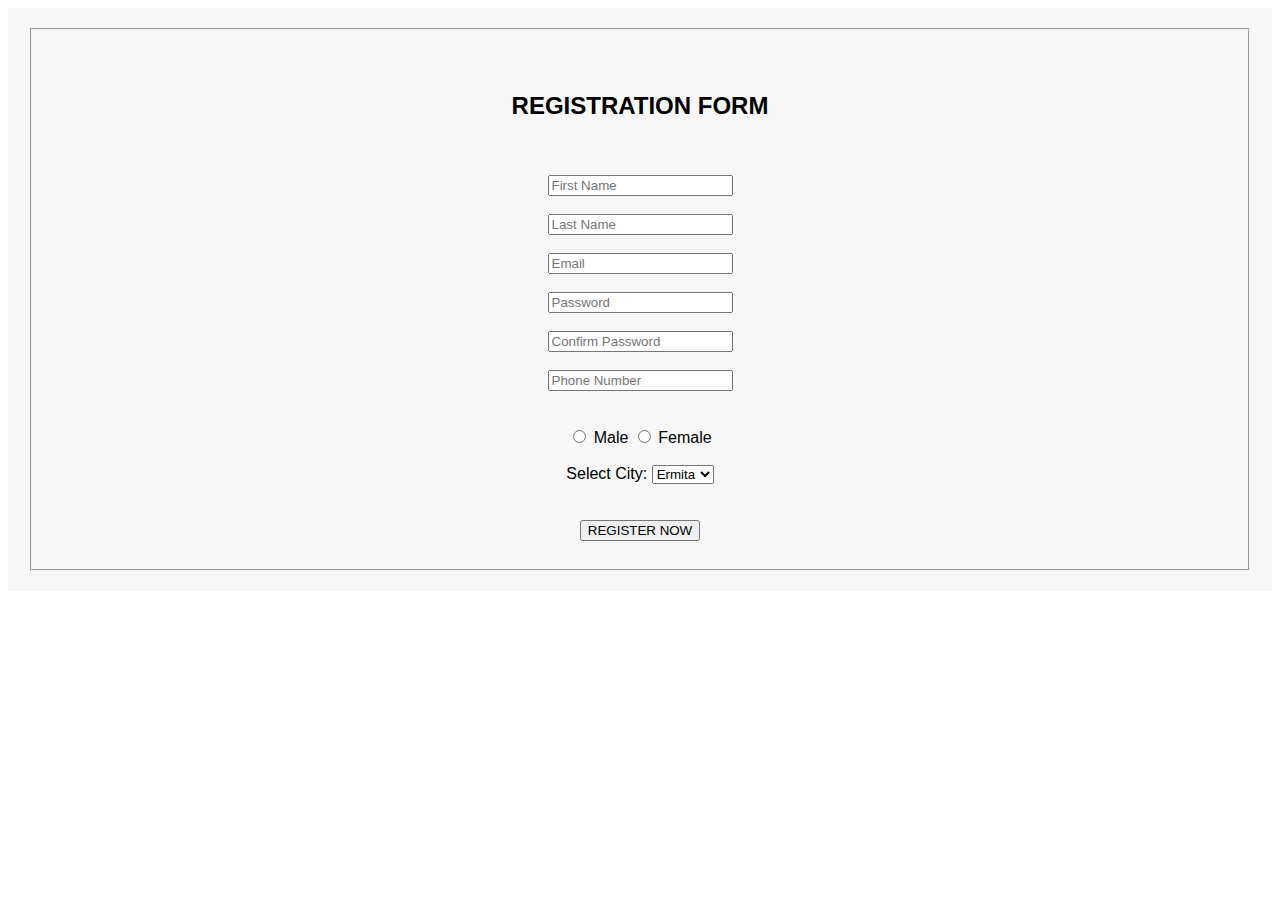
<file: index.html>
<!DOCTYPE html>
<html lang="en">
<head>
    <meta charset="UTF-8">
    <meta name="viewport" content="width=device-width, initial-scale=1.0">
    <link rel="stylesheet" href="Registration Form.css">
    <title>Document</title>
</head>
<body>
    <form>
        <fieldset>
            <br>
            <br>
            <div class="form-field">
            <h2 style="text-align: center;">REGISTRATION FORM</h2>
            <br>
            <br>
            <div class="form-field">
                <input type="text" placeholder="First Name" required>
            </div>
            <br>
            <div class="form-field">
                <input type="text" placeholder="Last Name" required>
            </div>
            <br>
            <div class="form-field">
                <input type="email" name="email" placeholder="Email" required>
            </div>
            <br>
            <div class="form-field">
                <input type="password" name="password" placeholder="Password" required>
            </div>
            <br>
            <div class="form-field">
                <input type="password" name="confirmPassword" placeholder="Confirm Password" required>
            </div>
            <br>
            <div class="form-field">
                <input type="tel" name="phoneNumber" placeholder="Phone Number" required>
            </div>
            <br>
            <br>
            <div class="form-field">
                <input type="radio" name="gender" required> Male
                <input type="radio" name="gender" required> Female
            </div>
            <br>
            <div class="form-field">
                <label for="citySelect">Select City:</label>
                <select id="citySelect" name="city">
                    <option>Ermita</option>
                    <option>Pasay</option>
                    <option>Makati</option>
                    <option>Pasig</option>
                </select>
            </div>
            <br>
            <br>
            <div class="form-field">
                <input type="button" value="REGISTER NOW">
            </div>
            <br>
        </div>
        </fieldset>
    </form>
</body>
</html>
</file>
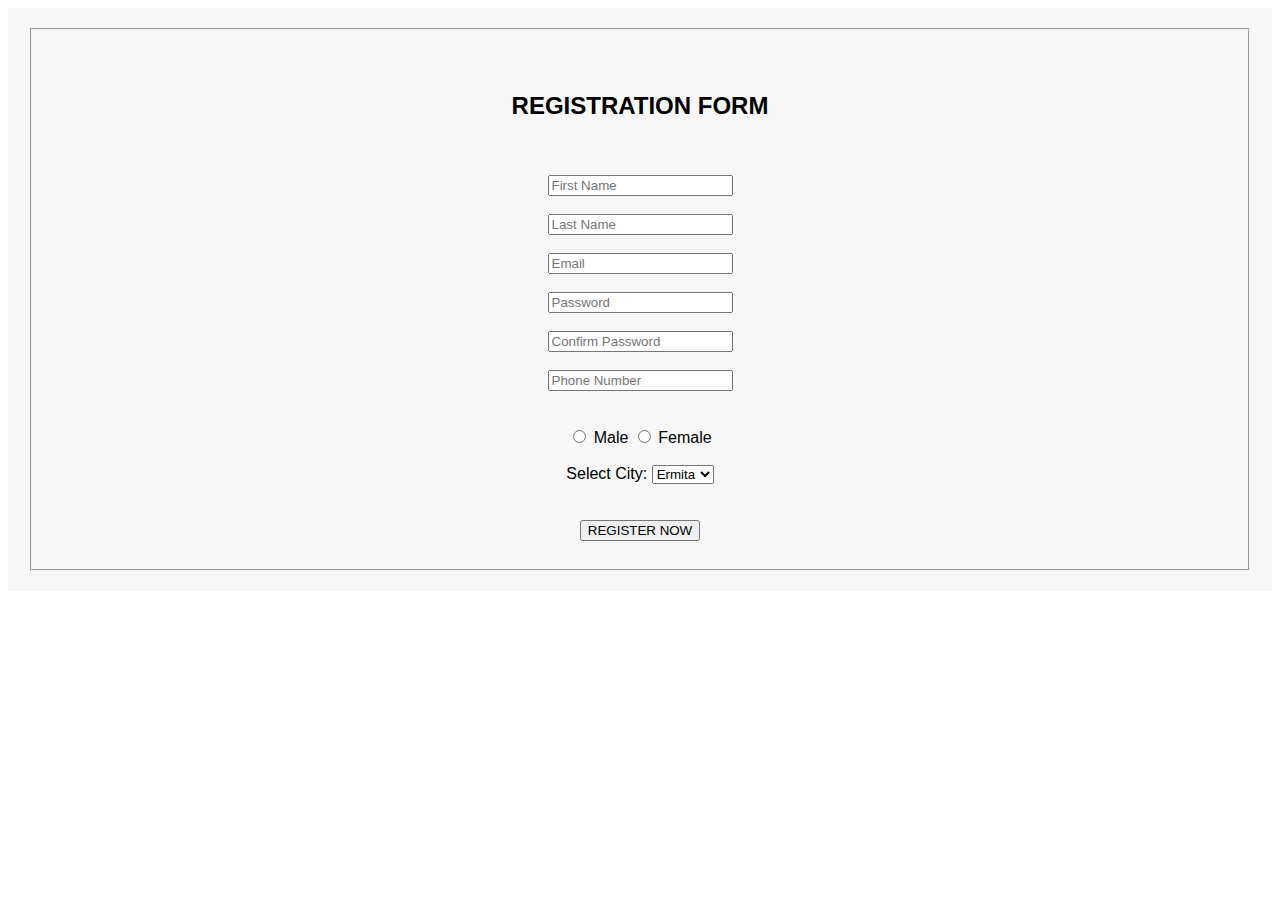
<file: Registration Form.html>
<!DOCTYPE html>
<html lang="en">
<head>
    <meta charset="UTF-8">
    <meta name="viewport" content="width=device-width, initial-scale=1.0">
    <link rel="stylesheet" href="Registration Form.css">
    <title>Document</title>
</head>
<body>
    <form>
        <fieldset>
            <br>
            <br>
            <div class="form-field">
            <h2 style="text-align: center;">REGISTRATION FORM</h2>
            <br>
            <br>
            <div class="form-field">
                <input type="text" placeholder="First Name" required>
            </div>
            <br>
            <div class="form-field">
                <input type="text" placeholder="Last Name" required>
            </div>
            <br>
            <div class="form-field">
                <input type="email" name="email" placeholder="Email" required>
            </div>
            <br>
            <div class="form-field">
                <input type="password" name="password" placeholder="Password" required>
            </div>
            <br>
            <div class="form-field">
                <input type="password" name="confirmPassword" placeholder="Confirm Password" required>
            </div>
            <br>
            <div class="form-field">
                <input type="tel" name="phoneNumber" placeholder="Phone Number" required>
            </div>
            <br>
            <br>
            <div class="form-field">
                <input type="radio" name="gender" required> Male
                <input type="radio" name="gender" required> Female
            </div>
            <br>
            <div class="form-field">
                <label for="citySelect">Select City:</label>
                <select id="citySelect" name="city">
                    <option>Ermita</option>
                    <option>Pasay</option>
                    <option>Makati</option>
                    <option>Pasig</option>
                </select>
            </div>
            <br>
            <br>
            <div class="form-field">
                <input type="button" value="REGISTER NOW">
            </div>
            <br>
        </div>
        </fieldset>
    </form>
</body>
</html>
</file>
<file: Registration Form.css>
form {
    text-align: center;
    font-family: Arial, sans-serif;
    background-color: #f7f7f7;
    padding: 20px;
}
</file>
